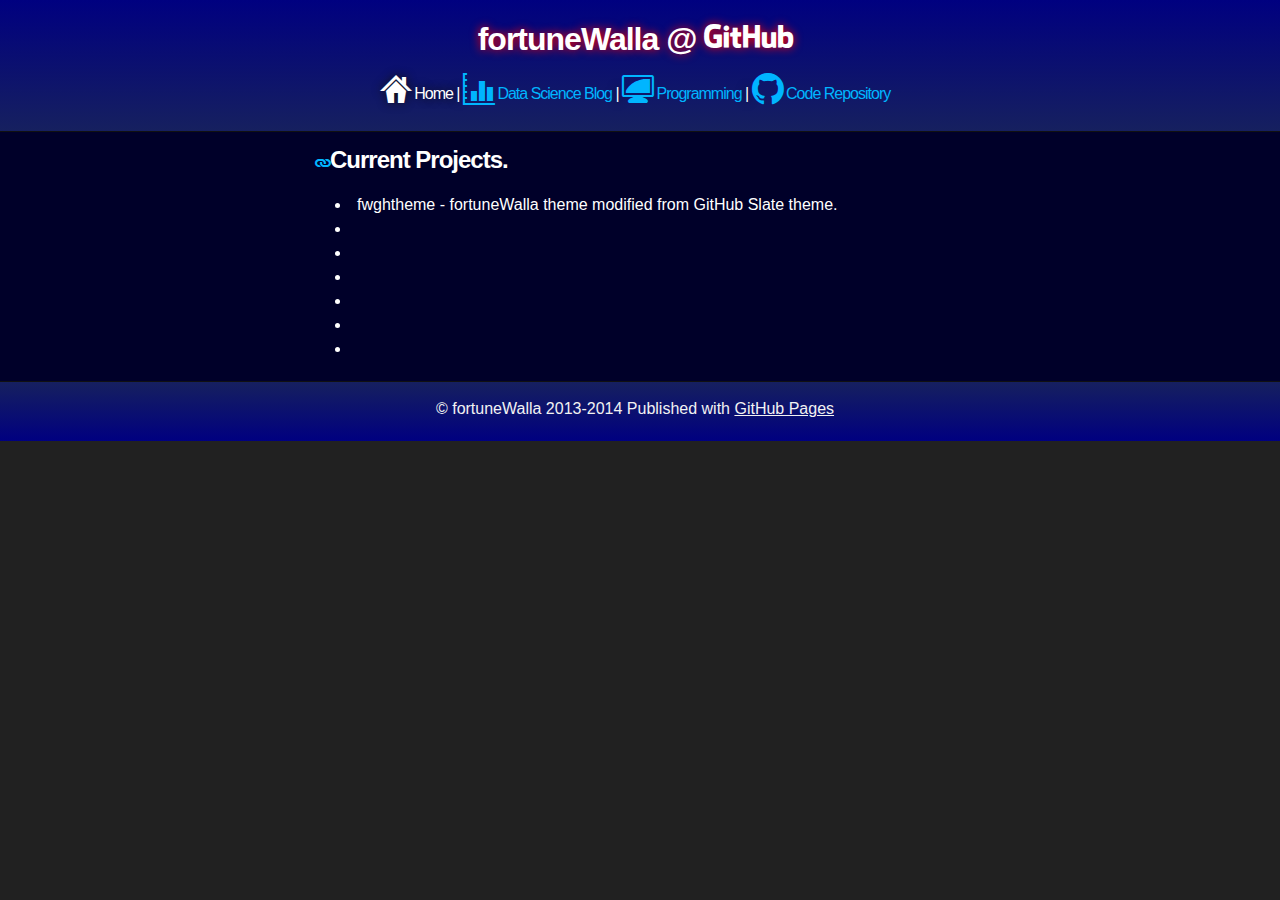
<file: index.html>
<!DOCTYPE html>
<html>

  <head>
    <meta charset='utf-8'>
    <meta http-equiv="X-UA-Compatible" content="chrome=1">
    <meta name="description" content="fortunewalla.github.io : Lets find our fortune!">

    <link rel="stylesheet" type="text/css" media="screen" href="stylesheets/stylesheet.css">
<!-- fwala octicons add-on-->
    <link rel="stylesheet" href="octicons/octicons.css">

    <title>fortuneWalla @ GitHub - Home</title>
  </head>

  <body>

    <!-- HEADER -->
    <div id="header_wrap" class="outer">
        <header class="inner">
         <!-- <a id="forkme_banner" href="https://github.com/fortunewalla">View on GitHub</a> -->

          <h1 id="project_title">fortuneWalla @ <span class="mega-octicon octicon-logo-github" alt="GitHub"></span></h1>
          <h2 id="project_tagline"><span class="mega-octicon octicon-home"></span> Home | <a href="http://fortunewalla.com" title="Data analytics, statistical analysis & predictive modeling"><span class="mega-octicon octicon-graph"></span> Data Science Blog</a> | <a href="programming.html" title="Coding tips & tricks"><span class="mega-octicon octicon-device-desktop"></span> Programming</a> | <a href="https://github.com/fortunewalla" title="fortuneWalla @ GitHub"><span class="mega-octicon octicon-mark-github"></span> Code Repository</a></h2>

        </header>
    </div>

    <!-- MAIN CONTENT -->
    <div id="main_content_wrap" class="outer">
      <section id="main_content" class="inner">
        <h3>
<a id="welcome-to-github-pages" class="anchor" href="#welcome-to-github-pages" aria-hidden="true"><span class="octicon octicon-link"></span></a>Current Projects.</h3>
<p> 
<ul>
<li>fwghtheme - fortuneWalla theme modified from GitHub Slate theme.</li>
<li></li>
<li></li>
<li></li>
<li></li>
<li></li>
<li></li>
</ul>
</p>
      </section>
    </div>

    <!-- FOOTER  -->
    <div id="footer_wrap" class="outer">
      <footer class="inner">
        <p>&copy; fortuneWalla 2013-2014 Published with <a href="http://pages.github.com">GitHub Pages</a></p>
      </footer>
    </div>

    

  </body>
</html>
</file>
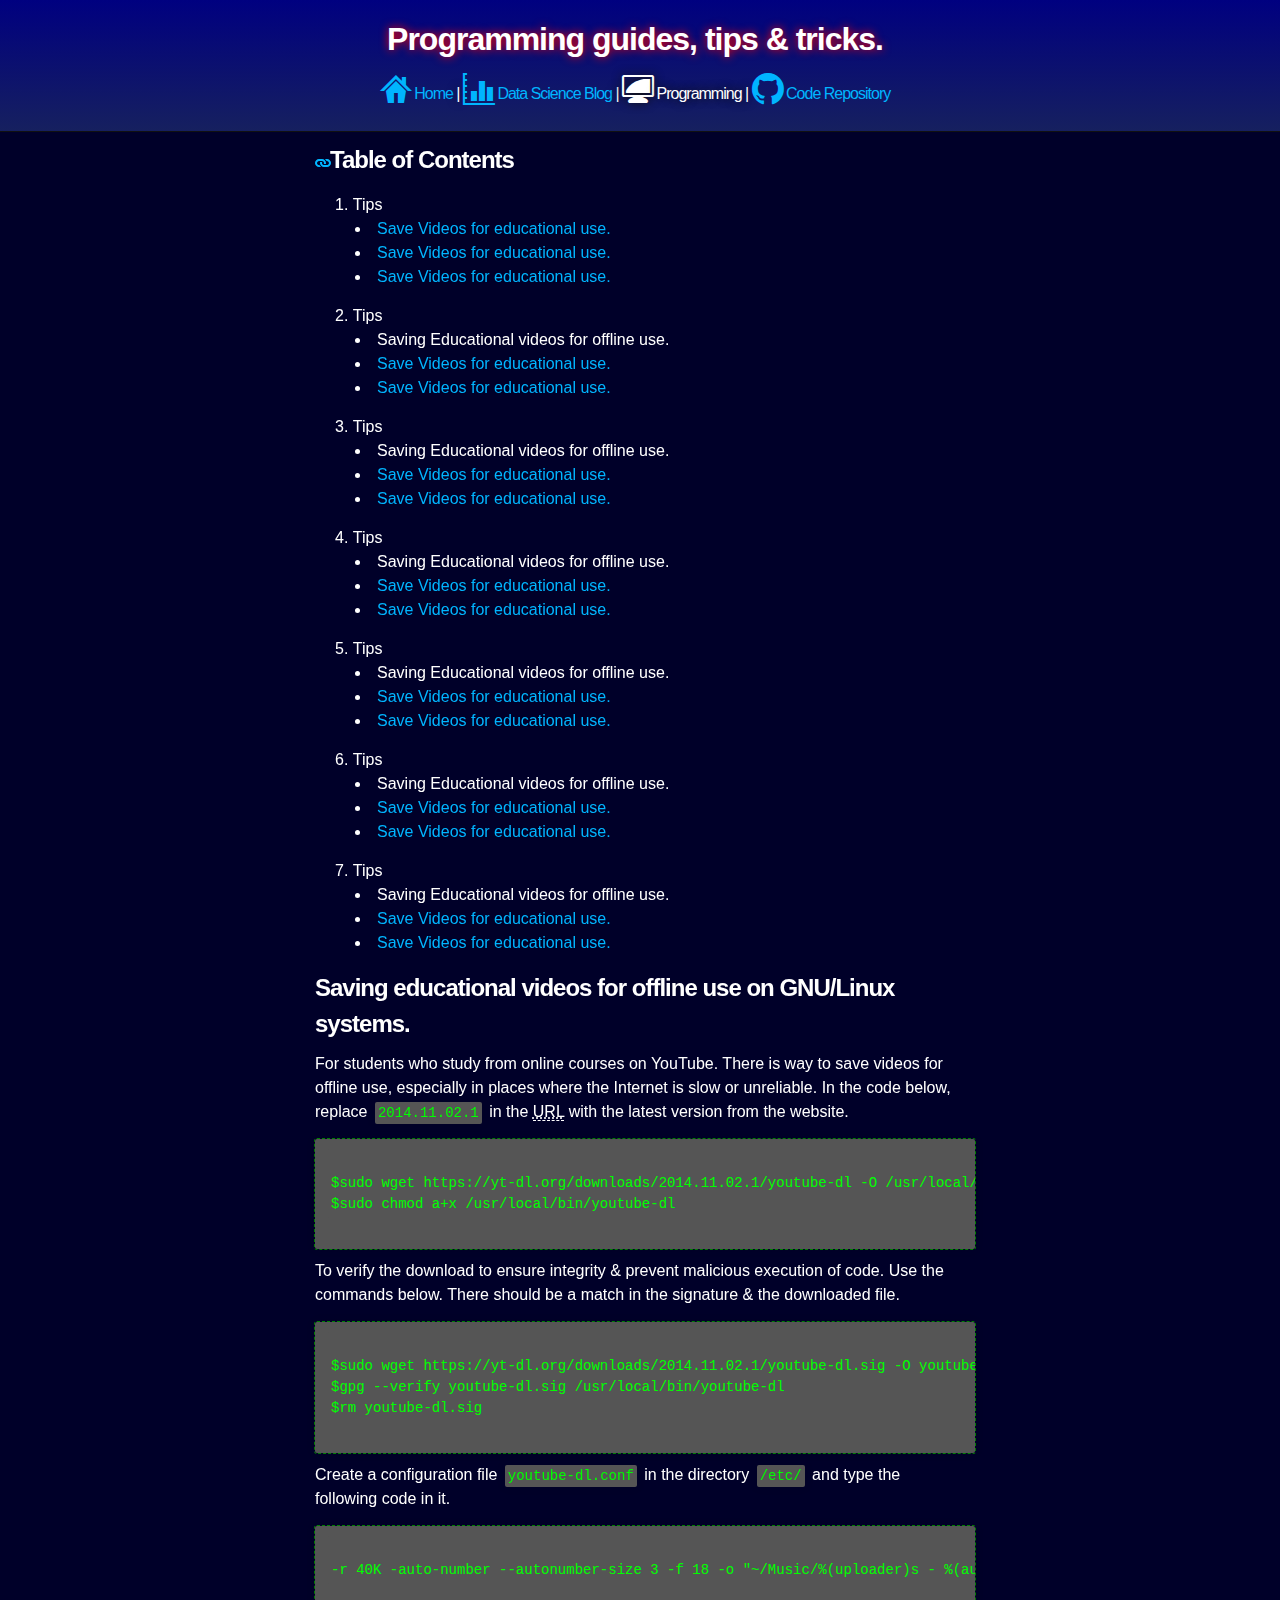
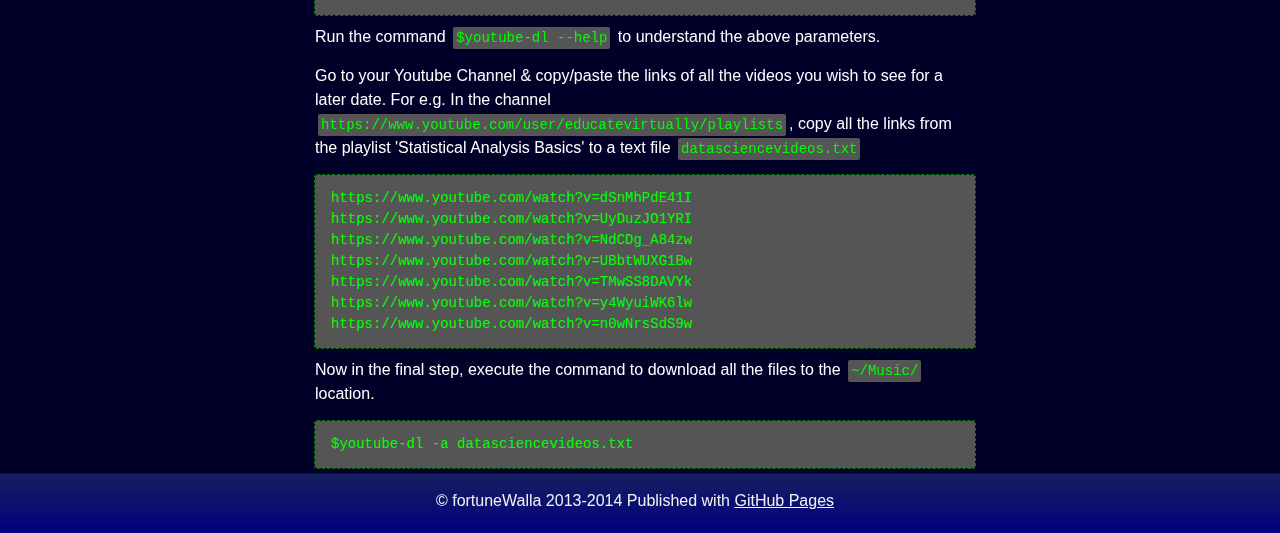
<file: programming.html>
<!DOCTYPE html>
<html>

  <head>
    <meta charset='utf-8'>
    <meta http-equiv="X-UA-Compatible" content="chrome=1">
    <meta name="description" content="fortunewalla.github.io : Lets find our fortune!">

    <link rel="stylesheet" type="text/css" media="screen" href="stylesheets/stylesheet.css">
<!-- fwala octicons add-on-->
    <link rel="stylesheet" href="octicons/octicons.css">

    <title>fortuneWalla @ Github - Programming</title>
  </head>

  <body>

    <!-- HEADER -->
    <div id="header_wrap" class="outer">
        <header class="inner">
         <!-- <a id="forkme_banner" href="https://github.com/fortunewalla">View on GitHub</a> -->

          <h1 id="project_title">Programming guides, tips & tricks.</h1>
          <h2 id="project_tagline"><a href="index.html" title="Data analytics, statistical analysis & predictive modeling"><span class="mega-octicon octicon-home"></span> Home</a> | <a href="http://fortunewalla.com" title="Data analytics, statistical analysis & predictive modeling"><span class="mega-octicon octicon-graph"></span> Data Science Blog</a> | <span class="mega-octicon octicon-device-desktop"></span> Programming | <a href="https://github.com/fortunewalla" title="fortuneWalla @ GitHub"><span class="mega-octicon octicon-mark-github"></span> Code Repository</a></h2>

        </header>
    </div>

    <!-- MAIN CONTENT -->
    <div id="main_content_wrap" class="outer">
      <section id="main_content" class="inner">
        <h3>
<a id="welcome-to-github-pages" class="anchor" href="#welcome-to-github-pages" aria-hidden="true"><span class="octicon octicon-link"></span></a>Table of Contents</h3>
<p> 
<ol>
<li>Tips</li>
	<ul>
	<li><a href="#">Save Videos for educational use.</a></li>
	<li><a href="#">Save Videos for educational use.</a></li>
	<li><a href="#">Save Videos for educational use.</a></li>
	</ul>
<li>Tips</li>
	<ul>
	<li>Saving Educational videos for offline use.</li>
	<li><a href="#">Save Videos for educational use.</a></li>
	<li><a href="#">Save Videos for educational use.</a></li>
	</ul>
<li>Tips</li>
	<ul>
	<li>Saving Educational videos for offline use.</li>
	<li><a href="#">Save Videos for educational use.</a></li>
	<li><a href="#">Save Videos for educational use.</a></li>
	</ul>
<li>Tips</li>
	<ul>
	<li>Saving Educational videos for offline use.</li>
	<li><a href="#">Save Videos for educational use.</a></li>
	<li><a href="#">Save Videos for educational use.</a></li>
	</ul>
<li>Tips</li>
	<ul>
	<li>Saving Educational videos for offline use.</li>
	<li><a href="#">Save Videos for educational use.</a></li>
	<li><a href="#">Save Videos for educational use.</a></li>
	</ul>
<li>Tips</li>
	<ul>
	<li>Saving Educational videos for offline use.</li>
	<li><a href="#">Save Videos for educational use.</a></li>
	<li><a href="#">Save Videos for educational use.</a></li>
	</ul>
<li>Tips</li>
	<ul>
	<li>Saving Educational videos for offline use.</li>
	<li><a href="#">Save Videos for educational use.</a></li>
	<li><a href="#">Save Videos for educational use.</a></li>
	</ul>

</ol>
</p>


<h3>Saving educational videos for offline use on GNU/Linux systems.</h3>
<p> For students who study from online courses on YouTube. There is way to save videos for offline use, especially in places where the Internet is slow or unreliable. 

In the code below, replace <code>2014.11.02.1</code> in the <abbr class="abbr" title="Uniform Resource Locator">URL</abbr> with the latest version from the website.

</p>
<pre><code> 
$sudo wget https://yt-dl.org/downloads/2014.11.02.1/youtube-dl -O /usr/local/bin/youtube-dl
$sudo chmod a+x /usr/local/bin/youtube-dl
</code> </pre>
<p>To verify the download to ensure integrity & prevent malicious execution of code. Use the commands below. There should be a match in the signature & the downloaded file. </p>
<pre><code> 
$sudo wget https://yt-dl.org/downloads/2014.11.02.1/youtube-dl.sig -O youtube-dl.sig
$gpg --verify youtube-dl.sig /usr/local/bin/youtube-dl
$rm youtube-dl.sig
</code> </pre>

<p>Create a configuration file <code>youtube-dl.conf</code> in the directory <code>/etc/</code>  and type the following code in it.</p> 

<pre><code>
-r 40K -auto-number --autonumber-size 3 -f 18 -o "~/Music/%(uploader)s - %(autonumber)s - %(title)s - %(upload_date)s -  %(id)s - %(extractor)s [%(format)s].%(ext)s"
</code> </pre>

<p> Run the command <code>$youtube-dl --help</code> to understand the above parameters.</p>

<p>Go to your Youtube Channel & copy/paste the links of all the videos you wish to see for a later date. For e.g. In the channel

<code>https://www.youtube.com/user/educatevirtually/playlists</code>, copy all the links from the playlist 'Statistical Analysis Basics' to a text file <code>datasciencevideos.txt</code>

<pre><code>https://www.youtube.com/watch?v=dSnMhPdE41I
https://www.youtube.com/watch?v=UyDuzJO1YRI
https://www.youtube.com/watch?v=NdCDg_A84zw
https://www.youtube.com/watch?v=UBbtWUXG1Bw
https://www.youtube.com/watch?v=TMwSS8DAVYk
https://www.youtube.com/watch?v=y4WyuiWK6lw
https://www.youtube.com/watch?v=n0wNrsSdS9w
</code></pre>

<p>Now  in the final step, execute the command to download all the files to the <code>~/Music/</code> location.</p>

<pre><code>$youtube-dl -a datasciencevideos.txt</code></pre>

      </section>
    </div>

    <!-- FOOTER  -->
    <div id="footer_wrap" class="outer">
      <footer class="inner">
        <p>&copy; fortuneWalla 2013-2014 Published with <a href="http://pages.github.com">GitHub Pages</a></p>
      </footer>
    </div>

    

  </body>
</html>
</file>
<file: stylesheets/stylesheet.css>
/*******************************************************************************
Slate Theme for GitHub Pages
by Jason Costello, @jsncostello
*******************************************************************************/

@import url(pygment_trac.css);

/*******************************************************************************
MeyerWeb Reset
*******************************************************************************/

html, body, div, span, applet, object, iframe,
h1, h2, h3, h4, h5, h6, p, blockquote, pre,
a, abbr, acronym, address, big, cite, code,
del, dfn, em, img, ins, kbd, q, s, samp,
small, strike, strong, sub, sup, tt, var,
b, u, i, center,
dl, dt, dd, ol, ul, li,
fieldset, form, label, legend,
table, caption, tbody, tfoot, thead, tr, th, td,
article, aside, canvas, details, embed,
figure, figcaption, footer, header, hgroup,
menu, nav, output, ruby, section, summary,
time, mark, audio, video {
  margin: 0;
  padding: 0;
  border: 0;
  font: inherit;
  vertical-align: baseline;
}

/* HTML5 display-role reset for older browsers */
article, aside, details, figcaption, figure,
footer, header, hgroup, menu, nav, section {
  display: block;
}

ol, ul {
  list-style: none;
}

table {
  border-collapse: collapse;
  border-spacing: 0;
}

/*******************************************************************************
Theme Styles
*******************************************************************************/

body {
  box-sizing: border-box;
  color: #ffffff; /*original #373737;*/
  background: #212121;
  font-size: 16px;
  font-family: 'Myriad Pro', Calibri, Helvetica, Arial, sans-serif;
  line-height: 1.5;
  -webkit-font-smoothing: antialiased;
}

h1, h2, h3, h4, h5, h6 {
  margin: 10px 0;
  font-weight: 700;
  color: #ffffff; /*original #222222;*/
  font-family: 'Lucida Grande', 'Calibri', Helvetica, Arial, sans-serif;
  letter-spacing: -1px;
}

h1 {
  font-size: 42px;
  font-weight: 700;
}

h2 {
  padding-bottom: 10px;
  font-size: 36px;
  background: url('../images/bg_hr.png') repeat-x bottom;
}

h3 {
  font-size: 24px;
}

h4 {
  font-size: 21px;
}

h5 {
  font-size: 18px;
}

h6 {
  font-size: 16px;
}

p {
  margin: 10px 0 15px 0;
}

footer p {
  color: #f2f2f2;
}

a {
  text-decoration: none;
  color: #00B5FF; /*original #007edf;*/
  text-shadow: none;

  transition: color 0.5s ease;
  transition: text-shadow 0.5s ease;
  -webkit-transition: color 0.5s ease;
  -webkit-transition: text-shadow 0.5s ease;
  -moz-transition: color 0.5s ease;
  -moz-transition: text-shadow 0.5s ease;
  -o-transition: color 0.5s ease;
  -o-transition: text-shadow 0.5s ease;
  -ms-transition: color 0.5s ease;
  -ms-transition: text-shadow 0.5s ease;
}

a:hover, a:focus {text-decoration: underline;
/* color not in original */ color:#FF9797;
}

footer a {
  color: #F2F2F2;
  text-decoration: underline;
}

em {
  font-style: italic;
}

strong {
  font-weight: bold;
}

img {
  position: relative;
  margin: 0 auto;
  max-width: 739px;
  padding: 5px;
  margin: 10px 0 10px 0;
  border: 1px solid #ebebeb;

  box-shadow: 0 0 5px #ebebeb;
  -webkit-box-shadow: 0 0 5px #ebebeb;
  -moz-box-shadow: 0 0 5px #ebebeb;
  -o-box-shadow: 0 0 5px #ebebeb;
  -ms-box-shadow: 0 0 5px #ebebeb;
}

p img {
  display: inline;
  margin: 0;
  padding: 0;
  vertical-align: middle;
  text-align: center;
  border: none;
}

pre, code {
  width: 100%;
  color: #00ff00; /* original #222;*/
  background-color: #555555; /*original #fff;*/

  font-family: Monaco, "Bitstream Vera Sans Mono", "Lucida Console", Terminal, monospace;
  font-size: 14px;

  border-radius: 2px;
  -moz-border-radius: 2px;
  -webkit-border-radius: 2px;
}

pre {
  width: 100%;
  padding: 10px;
  box-shadow: 0 0 10px rgba(0,0,0,.1);
  overflow: auto;
  outline: dashed green 1px; /*not in original*/

}

code {
  padding: 3px;
  margin: 0 3px;
  box-shadow: 0 0 10px rgba(0,0,0,.1);
}

pre code {
  display: block;
  box-shadow: none;
}

blockquote {
  color: #666;
  margin-bottom: 20px;
  padding: 0 0 0 20px;
  border-left: 3px solid #bbb;
}


ul, ol, dl {
  margin-bottom: 15px
}

ul {
  list-style: inside;
  padding-left: 20px;
}

ol {
  list-style: decimal inside;
  padding-left: 20px;
}

dl dt {
  font-weight: bold;
}

dl dd {
  padding-left: 20px;
  font-style: italic;
}

dl p {
  padding-left: 20px;
  font-style: italic;
}

hr {
  height: 1px;
  margin-bottom: 5px;
  border: none;
  background: url('../images/bg_hr.png') repeat-x center;
}

table {
  border: 1px solid #373737;
  margin-bottom: 20px;
  text-align: left;
 }

th {
  font-family: 'Lucida Grande', 'Helvetica Neue', Helvetica, Arial, sans-serif;
  padding: 10px;
  background: #373737;
  color: #fff;
 }

td {
  padding: 10px;
  border: 1px solid #373737;
 }

form {
  background: #f2f2f2;
  padding: 20px;
}

abbr {/*not in original */

border-bottom:dashed 1px;
}

/*******************************************************************************
Full-Width Styles
*******************************************************************************/

.outer {
  width: 100%;
}

.inner {
  position: relative;
  max-width: 640px;
/* original  padding: 20px 10px;*/
  padding-top:5px;
  padding-bottom:5px;
  padding-right:10px;
  margin: 0 auto;
}

#forkme_banner {
  display: block;
  position: absolute;
  top:0;
  right: 10px;
  z-index: 10;
  padding: 10px 50px 10px 10px;
  color: #fff;
  background: url('../images/blacktocat.png') #0090ff no-repeat 95% 50%;
  font-weight: 700;
  box-shadow: 0 0 10px rgba(0,0,0,.5);
  border-bottom-left-radius: 2px;
  border-bottom-right-radius: 2px;
}

#header_wrap {

  background: #16205F;
  background: -moz-linear-gradient(top, #000080, #16205F);
  background: -webkit-linear-gradient(top, #000080, #16205F);
  background: -ms-linear-gradient(top, #000080, #16205F);
  background: -o-linear-gradient(top, #000080, #16205F);
  background: linear-gradient(top, #000080, #16205F);
/* Original
  background: #212121;
  background: -moz-linear-gradient(top, #373737, #212121);
  background: -webkit-linear-gradient(top, #373737, #212121);
  background: -ms-linear-gradient(top, #373737, #212121);
  background: -o-linear-gradient(top, #373737, #212121);
  background: linear-gradient(top, #373737, #212121);
*/
}
}

#header_wrap .inner {
  padding: 50px 10px 30px 10px;
}

#project_title {
  text-align: center; /*not in original */
  margin: 50; /* original 0; */
  color: #fff;
  font-size: 32px; /* original 42px; */
  font-weight: 700;
  text-shadow: #ff0000 0px 0px 10px; /*text-shadow: #111 0px 0px 10px;*/
}

#project_tagline {
  text-align: center; /*not in original */
  color: #fff;
  font-size: 16px; /* original 24px;*/
  font-weight: 300;
  background: none;
  text-shadow: #111 0px 0px 10px;
}

#downloads {
  position: absolute;
  width: 210px;
  z-index: 10;
  bottom: -40px;
  right: 0;
  height: 70px;
  background: url('../images/icon_download.png') no-repeat 0% 90%;
}

.zip_download_link {
  display: block;
  float: right;
  width: 90px;
  height:70px;
  text-indent: -5000px;
  overflow: hidden;
  background: url(../images/sprite_download.png) no-repeat bottom left;
}

.tar_download_link {
  display: block;
  float: right;
  width: 90px;
  height:70px;
  text-indent: -5000px;
  overflow: hidden;
  background: url(../images/sprite_download.png) no-repeat bottom right;
  margin-left: 10px;
}

.zip_download_link:hover {
  background: url(../images/sprite_download.png) no-repeat top left;
}

.tar_download_link:hover {
  background: url(../images/sprite_download.png) no-repeat top right;
}

#main_content_wrap {
  background: #000029; /*original #f2f2f2;*/
  border-top: 1px solid #111;
  border-bottom: 1px solid #111;
}

#main_content {
  padding-top: 0px;/*original 40px; */
}

#footer_wrap {
/* original  background: #212121;*/

  
  background: #16205F;
  background: -moz-linear-gradient(top, #16205F, #000080);
  background: -webkit-linear-gradient(top, #16205F, #000080);
  background: -ms-linear-gradient(top, #16205F, #000080);
  background: -o-linear-gradient(top, #16205F, #000080);
  background: linear-gradient(top, #16205F, #000080);
  text-align: center;
}



/*******************************************************************************
Small Device Styles
*******************************************************************************/

@media screen and (max-width: 480px) {
  body {
    font-size:14px;
  }

  #downloads {
    display: none;
  }

  .inner {
    min-width: 320px;
    max-width: 480px;
  }

  #project_title {
  font-size: 32px;
  }

  h1 {
    font-size: 28px;
  }

  h2 {
    font-size: 24px;
  }

  h3 {
    font-size: 21px;
  }

  h4 {
    font-size: 18px;
  }

  h5 {
    font-size: 14px;
  }

  h6 {
    font-size: 12px;
  }

  code, pre {
    min-width: 320px;
    max-width: 480px;
    font-size: 11px;
  }

}
</file>
<file: octicons/octicons.css>
@font-face {
  font-family: 'octicons';
  src: url('octicons.eot?#iefix') format('embedded-opentype'),
       url('octicons.woff') format('woff'),
       url('octicons.ttf') format('truetype'),
       url('octicons.svg#octicons') format('svg');
  font-weight: normal;
  font-style: normal;
}

/*

.octicon is optimized for 16px.
.mega-octicon is optimized for 32px but can be used larger.

*/
.octicon, .mega-octicon {
  font: normal normal normal 16px/1 octicons;
  display: inline-block;
  text-decoration: none;
  text-rendering: auto;
  -webkit-font-smoothing: antialiased;
  -moz-osx-font-smoothing: grayscale;
  -webkit-user-select: none;
  -moz-user-select: none;
  -ms-user-select: none;
  user-select: none;
}
.mega-octicon { font-size: 32px; }


.octicon-alert:before { content: '\f02d'} /*  */
.octicon-alignment-align:before { content: '\f08a'} /*  */
.octicon-alignment-aligned-to:before { content: '\f08e'} /*  */
.octicon-alignment-unalign:before { content: '\f08b'} /*  */
.octicon-arrow-down:before { content: '\f03f'} /*  */
.octicon-arrow-left:before { content: '\f040'} /*  */
.octicon-arrow-right:before { content: '\f03e'} /*  */
.octicon-arrow-small-down:before { content: '\f0a0'} /*  */
.octicon-arrow-small-left:before { content: '\f0a1'} /*  */
.octicon-arrow-small-right:before { content: '\f071'} /*  */
.octicon-arrow-small-up:before { content: '\f09f'} /*  */
.octicon-arrow-up:before { content: '\f03d'} /*  */
.octicon-beer:before { content: '\f069'} /*  */
.octicon-book:before { content: '\f007'} /*  */
.octicon-bookmark:before { content: '\f07b'} /*  */
.octicon-briefcase:before { content: '\f0d3'} /*  */
.octicon-broadcast:before { content: '\f048'} /*  */
.octicon-browser:before { content: '\f0c5'} /*  */
.octicon-bug:before { content: '\f091'} /*  */
.octicon-calendar:before { content: '\f068'} /*  */
.octicon-check:before { content: '\f03a'} /*  */
.octicon-checklist:before { content: '\f076'} /*  */
.octicon-chevron-down:before { content: '\f0a3'} /*  */
.octicon-chevron-left:before { content: '\f0a4'} /*  */
.octicon-chevron-right:before { content: '\f078'} /*  */
.octicon-chevron-up:before { content: '\f0a2'} /*  */
.octicon-circle-slash:before { content: '\f084'} /*  */
.octicon-circuit-board:before { content: '\f0d6'} /*  */
.octicon-clippy:before { content: '\f035'} /*  */
.octicon-clock:before { content: '\f046'} /*  */
.octicon-cloud-download:before { content: '\f00b'} /*  */
.octicon-cloud-upload:before { content: '\f00c'} /*  */
.octicon-code:before { content: '\f05f'} /*  */
.octicon-color-mode:before { content: '\f065'} /*  */
.octicon-comment-add:before,
.octicon-comment:before { content: '\f02b'} /*  */
.octicon-comment-discussion:before { content: '\f04f'} /*  */
.octicon-credit-card:before { content: '\f045'} /*  */
.octicon-dash:before { content: '\f0ca'} /*  */
.octicon-dashboard:before { content: '\f07d'} /*  */
.octicon-database:before { content: '\f096'} /*  */
.octicon-device-camera:before { content: '\f056'} /*  */
.octicon-device-camera-video:before { content: '\f057'} /*  */
.octicon-device-desktop:before { content: '\f27c'} /*  */
.octicon-device-mobile:before { content: '\f038'} /*  */
.octicon-diff:before { content: '\f04d'} /*  */
.octicon-diff-added:before { content: '\f06b'} /*  */
.octicon-diff-ignored:before { content: '\f099'} /*  */
.octicon-diff-modified:before { content: '\f06d'} /*  */
.octicon-diff-removed:before { content: '\f06c'} /*  */
.octicon-diff-renamed:before { content: '\f06e'} /*  */
.octicon-ellipsis:before { content: '\f09a'} /*  */
.octicon-eye-unwatch:before,
.octicon-eye-watch:before,
.octicon-eye:before { content: '\f04e'} /*  */
.octicon-file-binary:before { content: '\f094'} /*  */
.octicon-file-code:before { content: '\f010'} /*  */
.octicon-file-directory:before { content: '\f016'} /*  */
.octicon-file-media:before { content: '\f012'} /*  */
.octicon-file-pdf:before { content: '\f014'} /*  */
.octicon-file-submodule:before { content: '\f017'} /*  */
.octicon-file-symlink-directory:before { content: '\f0b1'} /*  */
.octicon-file-symlink-file:before { content: '\f0b0'} /*  */
.octicon-file-text:before { content: '\f011'} /*  */
.octicon-file-zip:before { content: '\f013'} /*  */
.octicon-flame:before { content: '\f0d2'} /*  */
.octicon-fold:before { content: '\f0cc'} /*  */
.octicon-gear:before { content: '\f02f'} /*  */
.octicon-gift:before { content: '\f042'} /*  */
.octicon-gist:before { content: '\f00e'} /*  */
.octicon-gist-secret:before { content: '\f08c'} /*  */
.octicon-git-branch-create:before,
.octicon-git-branch-delete:before,
.octicon-git-branch:before { content: '\f020'} /*  */
.octicon-git-commit:before { content: '\f01f'} /*  */
.octicon-git-compare:before { content: '\f0ac'} /*  */
.octicon-git-merge:before { content: '\f023'} /*  */
.octicon-git-pull-request-abandoned:before,
.octicon-git-pull-request:before { content: '\f009'} /*  */
.octicon-globe:before { content: '\f0b6'} /*  */
.octicon-graph:before { content: '\f043'} /*  */
.octicon-heart:before { content: '\2665'} /* ♥ */
.octicon-history:before { content: '\f07e'} /*  */
.octicon-home:before { content: '\f08d'} /*  */
.octicon-horizontal-rule:before { content: '\f070'} /*  */
.octicon-hourglass:before { content: '\f09e'} /*  */
.octicon-hubot:before { content: '\f09d'} /*  */
.octicon-inbox:before { content: '\f0cf'} /*  */
.octicon-info:before { content: '\f059'} /*  */
.octicon-issue-closed:before { content: '\f028'} /*  */
.octicon-issue-opened:before { content: '\f026'} /*  */
.octicon-issue-reopened:before { content: '\f027'} /*  */
.octicon-jersey:before { content: '\f019'} /*  */
.octicon-jump-down:before { content: '\f072'} /*  */
.octicon-jump-left:before { content: '\f0a5'} /*  */
.octicon-jump-right:before { content: '\f0a6'} /*  */
.octicon-jump-up:before { content: '\f073'} /*  */
.octicon-key:before { content: '\f049'} /*  */
.octicon-keyboard:before { content: '\f00d'} /*  */
.octicon-law:before { content: '\f0d8'} /*  */
.octicon-light-bulb:before { content: '\f000'} /*  */
.octicon-link:before { content: '\f05c'} /*  */
.octicon-link-external:before { content: '\f07f'} /*  */
.octicon-list-ordered:before { content: '\f062'} /*  */
.octicon-list-unordered:before { content: '\f061'} /*  */
.octicon-location:before { content: '\f060'} /*  */
.octicon-gist-private:before,
.octicon-mirror-private:before,
.octicon-git-fork-private:before,
.octicon-lock:before { content: '\f06a'} /*  */
.octicon-logo-github:before { content: '\f092'} /*  */
.octicon-mail:before { content: '\f03b'} /*  */
.octicon-mail-read:before { content: '\f03c'} /*  */
.octicon-mail-reply:before { content: '\f051'} /*  */
.octicon-mark-github:before { content: '\f00a'} /*  */
.octicon-markdown:before { content: '\f0c9'} /*  */
.octicon-megaphone:before { content: '\f077'} /*  */
.octicon-mention:before { content: '\f0be'} /*  */
.octicon-microscope:before { content: '\f089'} /*  */
.octicon-milestone:before { content: '\f075'} /*  */
.octicon-mirror-public:before,
.octicon-mirror:before { content: '\f024'} /*  */
.octicon-mortar-board:before { content: '\f0d7'} /*  */
.octicon-move-down:before { content: '\f0a8'} /*  */
.octicon-move-left:before { content: '\f074'} /*  */
.octicon-move-right:before { content: '\f0a9'} /*  */
.octicon-move-up:before { content: '\f0a7'} /*  */
.octicon-mute:before { content: '\f080'} /*  */
.octicon-no-newline:before { content: '\f09c'} /*  */
.octicon-octoface:before { content: '\f008'} /*  */
.octicon-organization:before { content: '\f037'} /*  */
.octicon-package:before { content: '\f0c4'} /*  */
.octicon-paintcan:before { content: '\f0d1'} /*  */
.octicon-pencil:before { content: '\f058'} /*  */
.octicon-person-add:before,
.octicon-person-follow:before,
.octicon-person:before { content: '\f018'} /*  */
.octicon-pin:before { content: '\f041'} /*  */
.octicon-playback-fast-forward:before { content: '\f0bd'} /*  */
.octicon-playback-pause:before { content: '\f0bb'} /*  */
.octicon-playback-play:before { content: '\f0bf'} /*  */
.octicon-playback-rewind:before { content: '\f0bc'} /*  */
.octicon-plug:before { content: '\f0d4'} /*  */
.octicon-repo-create:before,
.octicon-gist-new:before,
.octicon-file-directory-create:before,
.octicon-file-add:before,
.octicon-plus:before { content: '\f05d'} /*  */
.octicon-podium:before { content: '\f0af'} /*  */
.octicon-primitive-dot:before { content: '\f052'} /*  */
.octicon-primitive-square:before { content: '\f053'} /*  */
.octicon-pulse:before { content: '\f085'} /*  */
.octicon-puzzle:before { content: '\f0c0'} /*  */
.octicon-question:before { content: '\f02c'} /*  */
.octicon-quote:before { content: '\f063'} /*  */
.octicon-radio-tower:before { content: '\f030'} /*  */
.octicon-repo-delete:before,
.octicon-repo:before { content: '\f001'} /*  */
.octicon-repo-clone:before { content: '\f04c'} /*  */
.octicon-repo-force-push:before { content: '\f04a'} /*  */
.octicon-gist-fork:before,
.octicon-repo-forked:before { content: '\f002'} /*  */
.octicon-repo-pull:before { content: '\f006'} /*  */
.octicon-repo-push:before { content: '\f005'} /*  */
.octicon-rocket:before { content: '\f033'} /*  */
.octicon-rss:before { content: '\f034'} /*  */
.octicon-ruby:before { content: '\f047'} /*  */
.octicon-screen-full:before { content: '\f066'} /*  */
.octicon-screen-normal:before { content: '\f067'} /*  */
.octicon-search-save:before,
.octicon-search:before { content: '\f02e'} /*  */
.octicon-server:before { content: '\f097'} /*  */
.octicon-settings:before { content: '\f07c'} /*  */
.octicon-log-in:before,
.octicon-sign-in:before { content: '\f036'} /*  */
.octicon-log-out:before,
.octicon-sign-out:before { content: '\f032'} /*  */
.octicon-split:before { content: '\f0c6'} /*  */
.octicon-squirrel:before { content: '\f0b2'} /*  */
.octicon-star-add:before,
.octicon-star-delete:before,
.octicon-star:before { content: '\f02a'} /*  */
.octicon-steps:before { content: '\f0c7'} /*  */
.octicon-stop:before { content: '\f08f'} /*  */
.octicon-repo-sync:before,
.octicon-sync:before { content: '\f087'} /*  */
.octicon-tag-remove:before,
.octicon-tag-add:before,
.octicon-tag:before { content: '\f015'} /*  */
.octicon-telescope:before { content: '\f088'} /*  */
.octicon-terminal:before { content: '\f0c8'} /*  */
.octicon-three-bars:before { content: '\f05e'} /*  */
.octicon-tools:before { content: '\f031'} /*  */
.octicon-trashcan:before { content: '\f0d0'} /*  */
.octicon-triangle-down:before { content: '\f05b'} /*  */
.octicon-triangle-left:before { content: '\f044'} /*  */
.octicon-triangle-right:before { content: '\f05a'} /*  */
.octicon-triangle-up:before { content: '\f0aa'} /*  */
.octicon-unfold:before { content: '\f039'} /*  */
.octicon-unmute:before { content: '\f0ba'} /*  */
.octicon-versions:before { content: '\f064'} /*  */
.octicon-remove-close:before,
.octicon-x:before { content: '\f081'} /*  */
.octicon-zap:before { content: '\26A1'} /* ⚡ */
</file>
